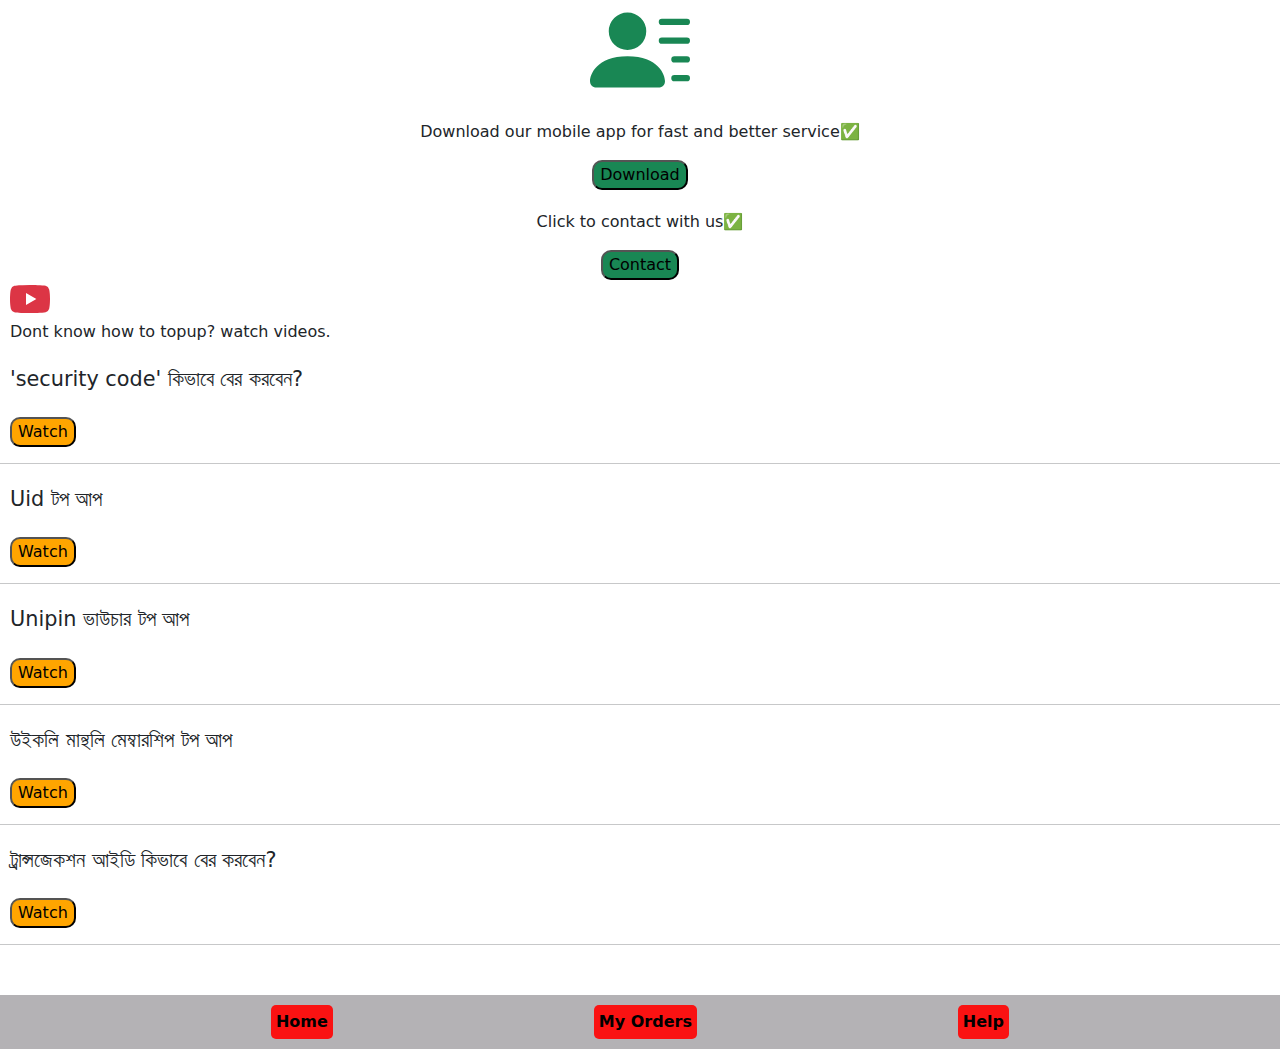
<file: help.html>
<!doctype html>
<html lang="en">
  <head>
    <meta charset="utf-8">
    <meta name="viewport" content="width=device-width, initial-scale=1">
    <title>Help Center</title>
    <link href="https://cdn.jsdelivr.net/npm/bootstrap@5.3.3/dist/css/bootstrap.min.css" rel="stylesheet" integrity="sha384-QWTKZyjpPEjISv5WaRU9OFeRpok6YctnYmDr5pNlyT2bRjXh0JMhjY6hW+ALEwIH" crossorigin="anonymous">
    <style>
        .apk{
           display: flex;
          justify-content: center;
          align-items: center;
        }
    .hlog{
        justify-content: center;
        align-items: center;
        text-align: center;
    }
    .btgrp{
      display: flex;
      margin-top: 50px;
      margin-bottom: 10px;
      justify-content: space-evenly;
      width: 100%;
      background-color: rgb(180, 178, 181);
      padding: 10px;
      
    }
.botbt{
  padding: 5px;
  border-radius: 5px;
  background-color: rgb(250, 18, 18);
  border: 1px;
  font-weight: bold;
  font-size: 1rem;
}
.apk button {
  border-radius: 10px;
}
   .hp{
     margin-top: 20px;
     text-align: center;
     justify-content: center;
     align-items: center;
   }
   .mid{
     margin-left: 10px;
   }
   .li{
     font-size: 1.3rem;
     margin-top: 20px;
     margin-left: 10px;
   }
   .li button{
     border-radius: 10px;
     font-size: 1rem;
     height: 30px;
     margin-top: 6px;
     margin-left: px;
     background-color: orange;
   }
    </style>
  </head>
  <body>
    <div class="hlog">
        <svg xmlns="http://www.w3.org/2000/svg" width="100" height="100" fill="currentColor" class="bi bi-person-lines-fill text-success" viewBox="0 0 16 16">
            <path d="M6 8a3 3 0 1 0 0-6 3 3 0 0 0 0 6m-5 6s-1 0-1-1 1-4 6-4 6 3 6 4-1 1-1 1zM11 3.5a.5.5 0 0 1 .5-.5h4a.5.5 0 0 1 0 1h-4a.5.5 0 0 1-.5-.5m.5 2.5a.5.5 0 0 0 0 1h4a.5.5 0 0 0 0-1zm2 3a.5.5 0 0 0 0 1h2a.5.5 0 0 0 0-1zm0 3a.5.5 0 0 0 0 1h2a.5.5 0 0 0 0-1z"/>
          </svg>
    </div>
    <div class="hp"><p>Download our mobile app for fast and better service✅</p></div>
    <div class="apk">
        <a href="https://drive.google.com/file/d/1-mQBIfVsjlynbA9s5xSnJfDQqAOQxL__/view?usp=drive_link"><button class=" bg-success">Download</button></a>
    </div>
    <div class="hp"><p>Click to contact with us✅</p></div>
    <div class="apk">
        <a href="https://wa.me/+8801891707400"><button class=" bg-success">Contact</button></a>
    </div>
    <div class="mid">
    <svg xmlns="http://www.w3.org/2000/svg" width="40" height="40" fill="currentColor" class="bi bi-youtube text-danger" viewBox="0 0 16 16">
        <path d="M8.051 1.999h.089c.822.003 4.987.033 6.11.335a2.01 2.01 0 0 1 1.415 1.42c.101.38.172.883.22 1.402l.01.104.022.26.008.104c.065.914.073 1.77.074 1.957v.075c-.001.194-.01 1.108-.082 2.06l-.008.105-.009.104c-.05.572-.124 1.14-.235 1.558a2.01 2.01 0 0 1-1.415 1.42c-1.16.312-5.569.334-6.18.335h-.142c-.309 0-1.587-.006-2.927-.052l-.17-.006-.087-.004-.171-.007-.171-.007c-1.11-.049-2.167-.128-2.654-.26a2.01 2.01 0 0 1-1.415-1.419c-.111-.417-.185-.986-.235-1.558L.09 9.82l-.008-.104A31 31 0 0 1 0 7.68v-.123c.002-.215.01-.958.064-1.778l.007-.103.003-.052.008-.104.022-.26.01-.104c.048-.519.119-1.023.22-1.402a2.01 2.01 0 0 1 1.415-1.42c.487-.13 1.544-.21 2.654-.26l.17-.007.172-.006.086-.003.171-.007A100 100 0 0 1 7.858 2zM6.4 5.209v4.818l4.157-2.408z"/>
      </svg>
      <p>Dont know how to topup?
        watch videos.
    </p>
      </div>
    <div class="vidlist">
      <div class="li">
        <p>'security code' কিভাবে বের করবেন?</p><a href="https://drive.google.com/file/d/1-JPgq4yfPH-dlvj6RAF_uOj9aIFVo_os/view?usp=drive_link"><button>Watch</button></a>
      </div>
      <hr>
      <div class="li">
        <p>Uid টপ আপ</p><a href="https://drive.google.com/file/d/1-EPQOTYX75n81O9UVq7ePTevq4RCA0YX/view?usp=drive_link"><button>Watch</button></a>
      </div>
      <hr>
      <div class="li">
        <p>Unipin ভাউচার টপ আপ</p><a href="https://drive.google.com/file/d/1-1gtGwac4ytij6XwNO8YNE2sdkcoEHJE/view?usp=drive_link"><button>Watch</button></a>
      </div>
      <hr>
      <div class="li">
        <p>উইকলি মান্থলি মেম্বারশিপ টপ আপ</p><a href="https://drive.google.com/file/d/1-0b571NTXdFs8slCY43l6Mqc4n1kJf1d/view?usp=drive_link"><button>Watch</button></a>
      </div>
      <hr>
      <div class="li">
        <p>ট্রান্সজেকশন আইডি কিভাবে বের করবেন?</p><a href="https://drive.google.com/file/d/1-CDBSf7dOeADzLxZK2fqV5rhekJ-R4pi/view?usp=drive_link"><button>Watch</button></a>
      </div>
      <hr>
    </div>
    <div class="btgrp">
        <a href="index.html"><button class="botbt">Home</button></a>
        <a href="orders.html"><button class="botbt">My Orders</button></a>
        <a href="help.html"><button class="botbt">Help</button></a>
      </div>
    <script src="https://cdn.jsdelivr.net/npm/bootstrap@5.3.3/dist/js/bootstrap.bundle.min.js" integrity="sha384-YvpcrYf0tY3lHB60NNkmXc5s9fDVZLESaAA55NDzOxhy9GkcIdslK1eN7N6jIeHz" crossorigin="anonymous"></script>
  </body>
</html>
</file>
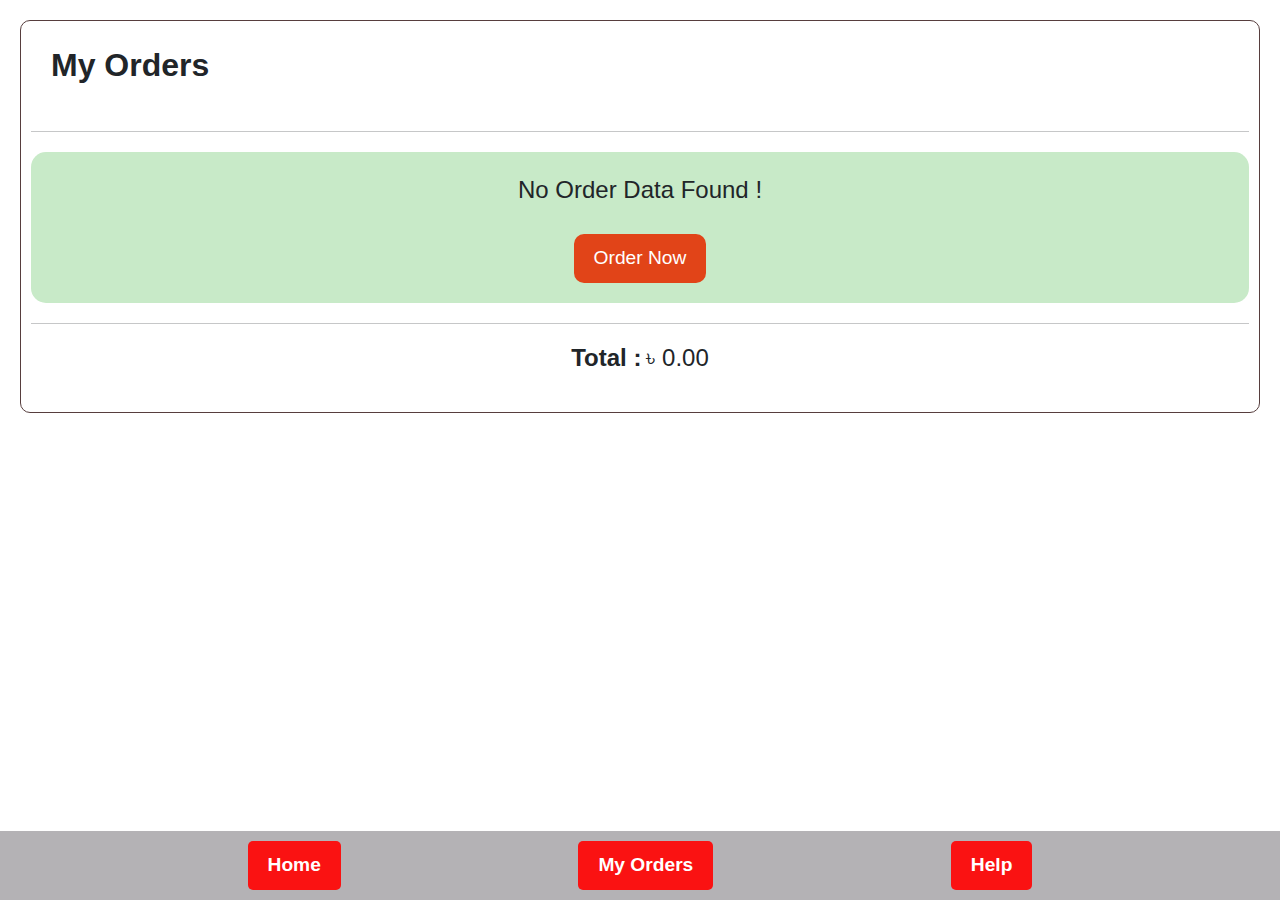
<file: orders.html>
<!doctype html>
<html lang="en">
<head>
  <meta charset="utf-8">
  <meta name="viewport" content="width=device-width, initial-scale=1.0"> <!-- Ensure proper scaling on mobile -->
  <title>My Orders</title>
  <link href="https://cdn.jsdelivr.net/npm/bootstrap@5.3.3/dist/css/bootstrap.min.css" rel="stylesheet"
    integrity="sha384-QWTKZyjpPEjISv5WaRU9OFeRpok6YctnYmDr5pNlyT2bRjXh0JMhjY6hW+ALEwIH" crossorigin="anonymous">
  <link rel="stylesheet" href="https://cdnjs.cloudflare.com/ajax/libs/font-awesome/6.5.2/css/all.min.css"
    integrity="sha512-SnH5WK+bZxgPHs44uWIX+LLJAJ9/2PkPKZ5QiAj6Ta86w+fsb2TkcmfRyVX3pBnMFcV7oQPJkl9QevSCWr3W6A=="
    crossorigin="anonymous" referrerpolicy="no-referrer" />
  <style>
    /* General Reset */
    * {
      margin: 0;
      padding: 0;
      box-sizing: border-box;
      font-family: Arial, sans-serif;
    }

    /* Responsive Font Sizes */
    html {
      font-size: 16px; /* Base font size */
    }

    @media (max-width: 768px) {
      html {
        font-size: 14px; /* Smaller font size for tablets */
      }
    }

    @media (max-width: 480px) {
      html {
        font-size: 12px; /* Even smaller font size for mobile */
      }
    }

    /* Body and Container */
    .fbody {
      border: 1px solid rgb(87, 62, 62);
      margin: 20px; /* Reduced margin for smaller screens */
      padding: 10px; /* Added padding for better spacing */
      border-radius: 10px; /* Rounded corners */
    }

    /* Logo and Title */
    .logc {
      display: flex;
      align-items: center;
      padding: 10px;
    }

    .logc i {
      color: palegreen;
      font-size: 3rem; /* Smaller icon size for mobile */
    }

    #ip {
      font-size: 2rem; /* Smaller font size for mobile */
      margin-left: 10px; /* Reduced margin */
      font-weight: bold;
    }

    /* Order Box */
    .orderb {
      background-color: rgb(200, 234, 200);
      margin: 20px 0; /* Reduced margin */
      border-radius: 15px;
      display: flex;
      flex-direction: column;
      align-items: center;
      padding: 20px; /* Reduced padding */
      font-size: 1.5rem; /* Smaller font size for mobile */
      text-align: center; /* Center text */
    }

    #orn {
      border-radius: 10px;
      border: none;
      background-color: rgb(225, 68, 24);
      color: white;
      padding: 10px 20px; /* Smaller padding */
      font-size: 1.2rem; /* Smaller font size */
      cursor: pointer;
      margin-top: 10px; /* Added margin */
    }

    /* Total Amount */
    .amt {
      display: flex;
      justify-content: center;
      align-items: center;
      font-size: 1.5rem; /* Smaller font size for mobile */
      margin: 10px 0; /* Reduced margin */
    }

    .amtf {
      font-weight: bold;
    }

    .amts {
      margin-left: 5px;
    }

    /* Bottom Button Group */
    .btgrp {
      display: flex;
      justify-content: space-evenly;
      background-color: rgb(180, 178, 181);
      padding: 10px; /* Reduced padding */
      position: fixed; /* Fixed position for bottom buttons */
      bottom: 0;
      left: 0;
      width: 100%;
    }

    .botbt {
      padding: 10px 20px; /* Smaller padding */
      border-radius: 5px;
      background-color: rgb(250, 18, 18);
      border: none;
      font-weight: bold;
      font-size: 1.2rem; /* Smaller font size */
      color: white;
      cursor: pointer;
    }

    .botbt:hover {
      background-color: darkred; /* Hover effect */
    }
  </style>
</head>

<body>
  <div class="fbody">
    <div class="logc">
      <i class="fa-solid fa-cart-shopping"></i>
      <p id="ip">My Orders</p>
    </div>
    <hr color="rgb(87, 62, 62)">
    <div class="orderb">
      <p>No Order Data Found !</p>
      <a href="index.html"><button id="orn">Order Now</button></a>
    </div>
    <hr color="rgb(87, 62, 62)">
    <div class="amt">
      <p class="amtf">Total : </p>
      <p class="amts"> ৳ 0.00</p>
    </div>
  </div>
  <div class="btgrp">
    <a href="index.html"><button class="botbt">Home</button></a>
    <a href="orders.html"><button class="botbt">My Orders</button></a>
    <a href="help.html"><button class="botbt">Help</button></a>
  </div>
  <script src="https://cdn.jsdelivr.net/npm/bootstrap@5.3.3/dist/js/bootstrap.bundle.min.js"
    integrity="sha384-YvpcrYf0tY3lHB60NNkmXc5s9fDVZLESaAA55NDzOxhy9GkcIdslK1eN7N6jIeHz"
    crossorigin="anonymous"></script>
</body>
</html>
</file>
